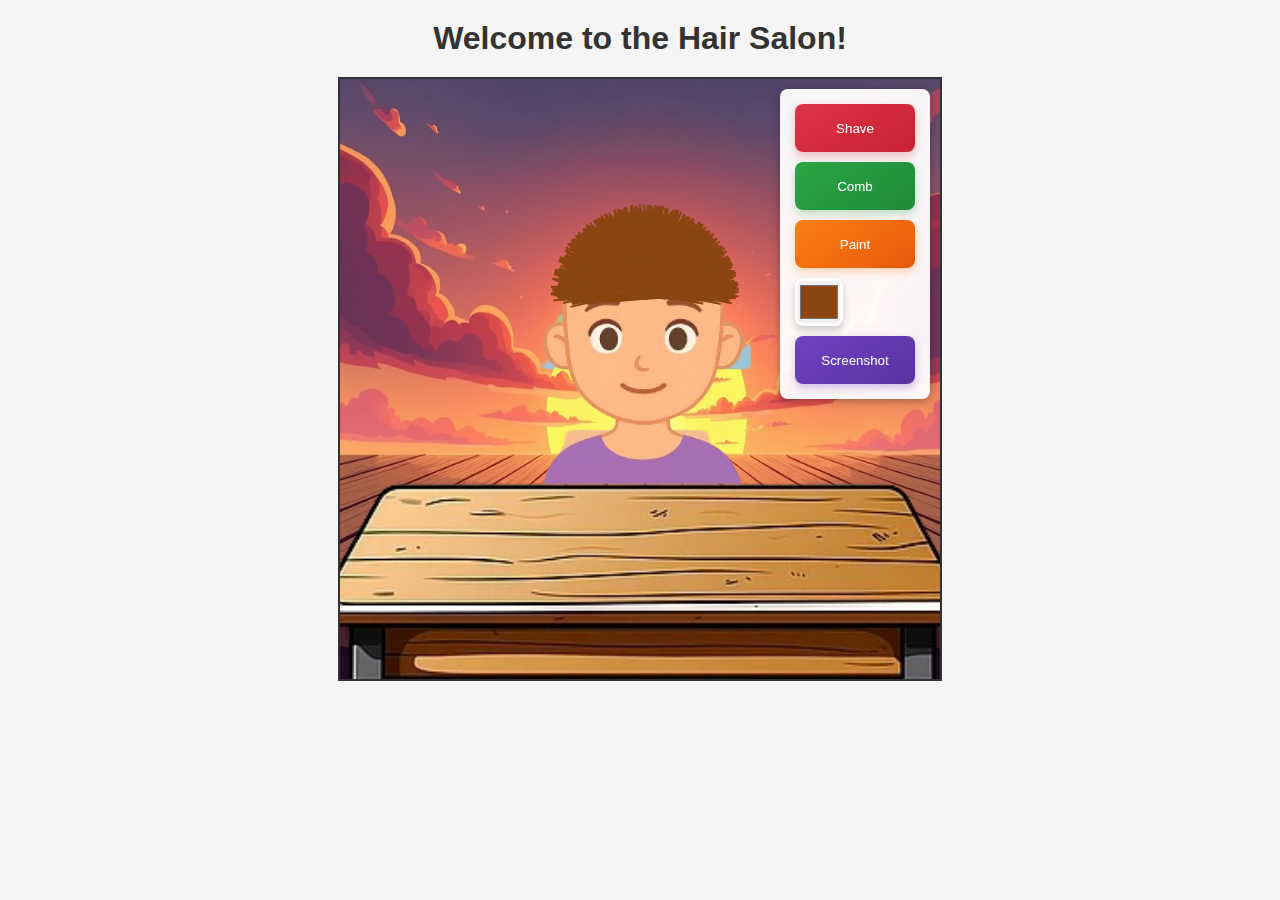
<file: index.html>
<!DOCTYPE html>
<html lang="en">
<head>
    <meta charset="UTF-8">
    <meta name="viewport" content="width=device-width, initial-scale=1.0">
    <title>Hair Salon</title>
    <link rel="stylesheet" href="style.css">
</head>
<body>
    <h1>Welcome to the Hair Salon!</h1>
    
    <div class="game-container">
        <!-- Background image -->
        <img src="assets/background.png" alt="Salon Background" class="background-image">
        
        <!-- Table image -->
        <img src="assets/table.png" alt="Table" class="table-image">
        
        <!-- Avatar image -->
        <img src="assets/avatar.png" alt="Avatar" class="avatar-image">
        
        <!-- Hair canvas for drawing/styling -->
        <canvas id="hairCanvas"></canvas>
        
        <!-- Audio elements -->
        <audio id="paintSound" preload="auto">
            <source src="assets/paint.mp3" type="audio/mpeg">
            <source src="assets/paint.wav" type="audio/wav">
        </audio>
        <audio id="combSound" preload="auto">
            <source src="assets/comb.mp3" type="audio/mpeg">
            <source src="assets/comb.wav" type="audio/wav">
        </audio>
        <audio id="shaveSound" preload="auto">
            <source src="assets/shave.mp3" type="audio/mpeg">
            <source src="assets/shave.wav" type="audio/wav">
        </audio>
        <audio id="backgroundMusic" preload="auto" loop>
            <source src="assets/comedy-funny-cartoon-background-music-390026.mp3" type="audio/mpeg">
            <source src="assets/background-music.wav" type="audio/wav">
        </audio>
        
        <!-- Controls panel -->
        <div class="controls-panel">
            <button id="shaveBtn">Shave</button>
            <button id="combBtn">Comb</button>
            <button id="paintBtn">Paint</button>
            <input type="color" id="hairColor" value="#8B4513">
            <button id="screenshotBtn">Screenshot</button>
        </div>
    </div>
    
    <script src="script.js"></script>
</body>
</html>
</file>
<file: style.css>
/* Hair Salon Styles */
body {
    font-family: Arial, sans-serif;
    background: #f5f5f5;
    margin: 0;
    padding: 0;
}

h1 {
    color: #333;
    text-align: center;
    margin-top: 20px;
    margin-bottom: 20px;
}

.game-container {
    position: relative;
    width: 600px;
    height: 600px;
    margin: 0 auto;
    border: 2px solid #333;
    overflow: hidden;
    background: #fff;
}

.background-image {
    position: absolute;
    top: 0;
    left: 0;
    width: 100%;
    height: 100%;
    /* z-index: 1; */
    /* object-fit: cover; */
}

.table-image {
    position: absolute;
    bottom: -340px;
    right: -50px;
    width: 695px;
    height: auto;
    z-index: 2;
    overflow: hidden;
}

.avatar-image {
    position: absolute;
    bottom: 100px;
    left: 50%;
    transform: translateX(-50%);
    width: 680px;
    height: auto;
    z-index: 3;
}

#hairCanvas {
    position: absolute;
    top: 0;
    left: 0;
    width: 100%;
    height: 100%;
    z-index: 4;
    pointer-events: auto;
}

.controls-panel {
    position: absolute;
    top: 10px;
    right: 10px;
    display: flex;
    flex-direction: column;
    gap: 10px;
    padding: 15px;
    background: rgba(255, 255, 255, 0.95);
    border-radius: 8px;
    box-shadow: 0 2px 10px rgba(0, 0, 0, 0.3);
    z-index: 10;
    min-width: 120px;
}

.controls-panel button {
    padding: 12px;
    border: none;
    border-radius: 8px;
    background: linear-gradient(145deg, #007bff, #0056b3);
    color: white;
    cursor: pointer;
    transition: all 0.3s ease;
    min-width: 48px;
    min-height: 48px;
    display: flex;
    align-items: center;
    justify-content: center;
    box-shadow: 0 4px 8px rgba(0, 123, 255, 0.3);
    position: relative;
    overflow: hidden;
}

.controls-panel button::before {
    content: '';
    position: absolute;
    top: 0;
    left: -100%;
    width: 100%;
    height: 100%;
    background: linear-gradient(90deg, transparent, rgba(255, 255, 255, 0.2), transparent);
    transition: left 0.5s;
}

.controls-panel button:hover::before {
    left: 100%;
}

.controls-panel button svg {
    width: 22px;
    height: 22px;
    fill: currentColor;
    transition: transform 0.2s ease;
    z-index: 1;
}

.controls-panel button:hover {
    background: linear-gradient(145deg, #0056b3, #004494);
    transform: translateY(-2px);
    box-shadow: 0 6px 12px rgba(0, 123, 255, 0.4);
}

.controls-panel button:hover svg {
    transform: scale(1.1);
}

.controls-panel button:active {
    transform: translateY(0);
    box-shadow: 0 2px 4px rgba(0, 123, 255, 0.2);
}

/* Individual button styling */
#shaveBtn {
    background: linear-gradient(145deg, #dc3545, #c82333);
    box-shadow: 0 4px 8px rgba(220, 53, 69, 0.3);
}

#shaveBtn:hover {
    background: linear-gradient(145deg, #c82333, #a71e2a);
    box-shadow: 0 6px 12px rgba(220, 53, 69, 0.4);
}

#combBtn {
    background: linear-gradient(145deg, #28a745, #218838);
    box-shadow: 0 4px 8px rgba(40, 167, 69, 0.3);
}

#combBtn:hover {
    background: linear-gradient(145deg, #218838, #1e7e34);
    box-shadow: 0 6px 12px rgba(40, 167, 69, 0.4);
}

#paintBtn {
    background: linear-gradient(145deg, #fd7e14, #e8590c);
    box-shadow: 0 4px 8px rgba(253, 126, 20, 0.3);
}

#paintBtn:hover {
    background: linear-gradient(145deg, #e8590c, #d54d09);
    box-shadow: 0 6px 12px rgba(253, 126, 20, 0.4);
}

#screenshotBtn {
    background: linear-gradient(145deg, #6f42c1, #5a32a3);
    box-shadow: 0 4px 8px rgba(111, 66, 193, 0.3);
}

#screenshotBtn:hover {
    background: linear-gradient(145deg, #5a32a3, #4a2c85);
    box-shadow: 0 6px 12px rgba(111, 66, 193, 0.4);
}

#addHairBtn {
    background: linear-gradient(145deg, #20c997, #17a085);
    box-shadow: 0 4px 8px rgba(32, 201, 151, 0.3);
}

#addHairBtn:hover {
    background: linear-gradient(145deg, #17a085, #138973);
    box-shadow: 0 6px 12px rgba(32, 201, 151, 0.4);
}

.controls-panel button:hover {
    background: #0056b3;
}

.controls-panel button:active {
    background: #004494;
}

#hairColor {
    width: 48px;
    height: 48px;
    border: 3px solid #fff;
    border-radius: 8px;
    cursor: pointer;
    padding: 0;
    box-shadow: 0 4px 8px rgba(0, 0, 0, 0.2);
    transition: all 0.3s ease;
}

#hairColor:hover {
    transform: translateY(-2px);
    box-shadow: 0 6px 12px rgba(0, 0, 0, 0.3);
}

/* Custom cursor styles for different tools */
.cursor-paint {
    cursor: url('data:image/svg+xml;utf8,<svg xmlns="http://www.w3.org/2000/svg" width="24" height="24" viewBox="0 0 24 24"><path fill="%23000" d="M20.71 7.04c.39-.39.39-1.04 0-1.41l-2.34-2.34c-.37-.39-1.02-.39-1.41 0l-1.84 1.83 3.75 3.75M3 17.25V21h3.75L17.81 9.93l-3.75-3.75L3 17.25z"/></svg>') 12 12, auto;
}

.cursor-comb {
    cursor: url('data:image/svg+xml;utf8,<svg xmlns="http://www.w3.org/2000/svg" width="24" height="24" viewBox="0 0 24 24"><path fill="%23000" d="M8 2v4H6V2h2m2 0v4h-1V2h1m2 0v4h-1V2h1m2 0v4h-1V2h1m2 0v4h-1V2h1m2 0v4h-1V2h1M6 8v14h12V8H6z"/></svg>') 12 12, auto;
}

.cursor-shave {
    cursor: url('data:image/svg+xml;utf8,<svg xmlns="http://www.w3.org/2000/svg" width="24" height="24" viewBox="0 0 24 24"><path fill="%23000" d="M22 4.73L19.27 2L17 4.27l2.73 2.73L22 4.73M15.73 7L17 5.73L18.27 7L17 8.27L15.73 7M8.5 10.5L5 14l1.5 1.5l3.5-3.5L8.5 10.5M12 12L9 15l1.5 1.5l3-3L12 12M15.5 15.5L12 19l1.5 1.5l3.5-3.5L15.5 15.5z"/></svg>') 12 12, auto;
}

.cursor-addhair {
    cursor: url('data:image/svg+xml;utf8,<svg xmlns="http://www.w3.org/2000/svg" width="24" height="24" viewBox="0 0 24 24"><path fill="%23000" d="M19 13h-6v6h-2v-6H5v-2h6V5h2v6h6v2z"/></svg>') 12 12, auto;
}
</file>
